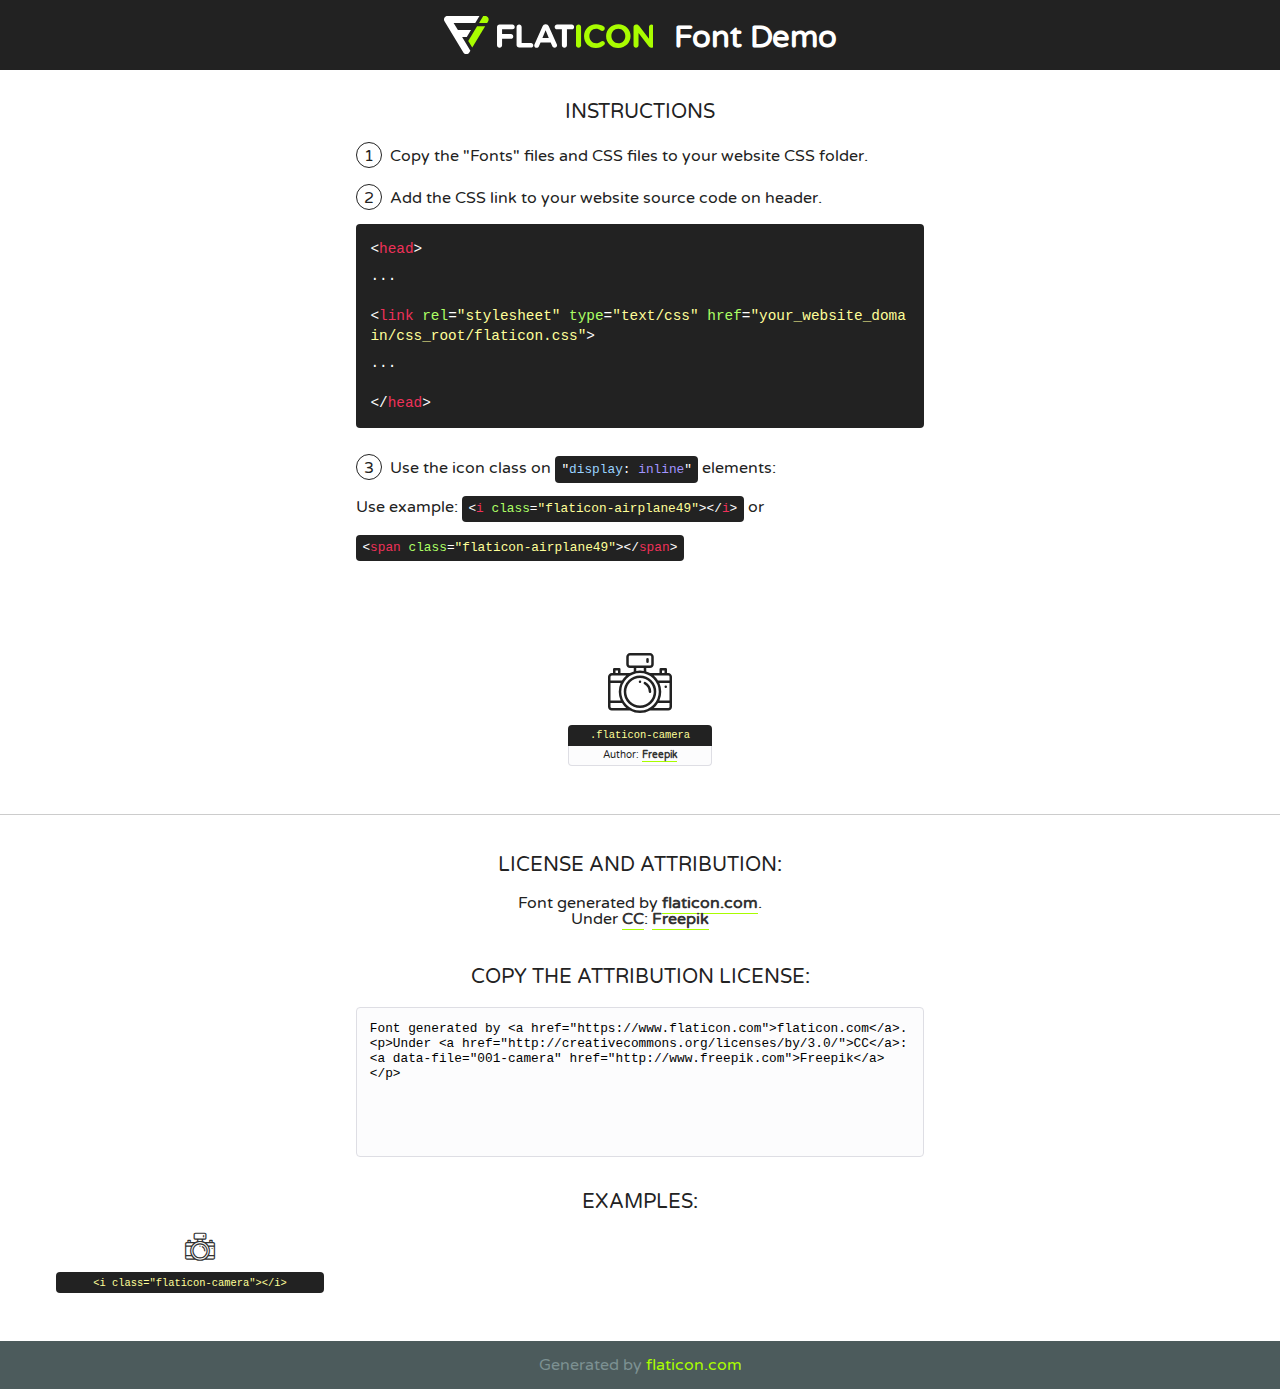
<file: public/skins/front/fonts/flaticon/font/flaticon.html>
<!DOCTYPE html>
<!--
  Flaticon icon font: Flaticon
  Creation date: 09/12/2018 12:38
-->
<html>
<!DOCTYPE html>
<html>

<head>
    <title>Flaticon WebFont</title>
    <link href="http://fonts.googleapis.com/css?family=Varela+Round" rel="stylesheet" type="text/css" />
    <link rel="stylesheet" type="text/css" href="flaticon.css">
    <meta charset="UTF-8">
    <style>
    html, body, div, span, applet, object, iframe,
    h1, h2, h3, h4, h5, h6, p, blockquote, pre,
    a, abbr, acronym, address, big, cite, code,
    del, dfn, em, img, ins, kbd, q, s, samp,
    small, strike, strong, sub, sup, tt, var,
    b, u, i, center,
    dl, dt, dd, ol, ul, li,
    fieldset, form, label, legend,
    table, caption, tbody, tfoot, thead, tr, th, td,
    article, aside, canvas, details, embed, 
    figure, figcaption, footer, header, hgroup, 
    menu, nav, output, ruby, section, summary,
    time, mark, audio, video {
        margin: 0;
        padding: 0;
        border: 0;
        font-size: 100%;
        font: inherit;
        vertical-align: baseline;
    }
    /* HTML5 display-role reset for older browsers */
    article, aside, details, figcaption, figure, 
    footer, header, hgroup, menu, nav, section {
        display: block;
    }
    body {
        line-height: 1;
    }
    ol, ul {
        list-style: none;
    }
    blockquote, q {
        quotes: none;
    }
    blockquote:before, blockquote:after,
    q:before, q:after {
        content: '';
        content: none;
    }
    table {
        border-collapse: collapse;
        border-spacing: 0;
    }
    body {
        font-family: 'Varela Round', Helvetica, Arial, sans-serif;
        font-size: 16px;
        color: #222;
    }
    a {
        color: #333;
        border-bottom: 1px solid #a9fd00;
        font-weight: bold;
        text-decoration: none;
    }
    * {
        -moz-box-sizing: border-box;
        -webkit-box-sizing: border-box;
        box-sizing: border-box;
        margin: 0;
        padding: 0;
    }
    [class^="flaticon-"]:before, [class*=" flaticon-"]:before, [class^="flaticon-"]:after, [class*=" flaticon-"]:after {
        font-family: Flaticon;
        font-size: 30px;
        font-style: normal;
        margin-left: 20px;
        color: #333;
    }
    .wrapper {
        max-width: 600px;
        margin: auto;
        padding: 0 1em;
    }
    .title {
        font-size: 1.25em;
        text-align: center;
        margin-bottom: 1em;
        text-transform: uppercase;
    }
    header {
        text-align: center;
        background-color: #222;
        color: #fff;
        padding: 1em;
    }
    header .logo {
        width: 210px;
        height: 38px;
        display: inline-block;
        vertical-align: middle;
        margin-right: 1em;
        border: none;
    }
    header strong {
        font-size: 1.95em;
        font-weight: bold;
        vertical-align: middle;
        margin-top: 5px;
        display: inline-block;
    }
    .demo {
        margin: 2em auto;
        line-height: 1.25em;
    }
    .demo ul li {
        margin-bottom: 1em;
    }
    .demo ul li .num {
        color: #222;
        border-radius: 20px;
        display: inline-block;
        width: 26px;
        padding: 3px;
        height: 26px;
        text-align: center;
        margin-right: 0.5em;
        border: 1px solid #222;
    }
    .demo ul li code {
        background-color: #222;
        border-radius: 4px;
        padding: 0.25em 0.5em;
        display: inline-block;
        color: #fff;
        font-family: Consolas,Monaco,Lucida Console,Liberation Mono,DejaVu Sans Mono,Bitstream Vera Sans Mono,Courier New, monospace;
        font-weight: lighter;
        margin-top: 1em;
        font-size: 0.8em;
        word-break: break-all;
    }
    .demo ul li code.big {
        padding: 1em;
        font-size: 0.9em;
    }
    .demo ul li code .red {
        color: #EF3159;
    }
    .demo ul li code .green {
        color: #ACFF65;
    }
    .demo ul li code .yellow {
        color: #FFFF99;
    }
    .demo ul li code .blue {
        color: #99D3FF;
    }
    .demo ul li code .purple {
        color: #A295FF;
    }
    .demo ul li code .dots {
        margin-top: 0.5em;
        display: block;
    }
    #glyphs {
        border-bottom: 1px solid #ccc;
        padding: 2em 0;
        text-align: center;
    }
    .glyph {
        display: inline-block;
        width: 9em;
        margin: 1em;
        text-align: center;
        vertical-align: top;
        background: #FFF;
    }
    .glyph .glyph-icon {
        padding: 10px;
        display: block;
        font-family:"Flaticon";
        font-size: 64px;
        line-height: 1;
    }
    .glyph .glyph-icon:before {
        font-size: 64px;
        color: #222;
        margin-left: 0;
    }
    .class-name {
        font-size: 0.65em;
        background-color: #222;
        color: #fff;
        border-radius: 4px 4px 0 0;
        padding: 0.5em;
        color: #FFFF99;
        font-family: Consolas,Monaco,Lucida Console,Liberation Mono,DejaVu Sans Mono,Bitstream Vera Sans Mono,Courier New, monospace;
    }
    .author-name {
        font-size: 0.6em;
        background-color: #fcfcfd;
        border: 1px solid #DEDEE4;
        border-top: 0;
        border-radius: 0 0 4px 4px;
        padding: 0.5em;
    }
    .class-name:last-child {
        font-size: 10px;
        color:#888;
    }
    .class-name:last-child a {
        font-size: 10px;
        color:#555;
    }
    .class-name:last-child a:hover {
        color:#a9fd00;
    }
    .glyph > input {
        display: block;
        width: 100px;
        margin: 5px auto;
        text-align: center;
        font-size: 12px;
        cursor: text;
    }
    .glyph > input.icon-input {
        font-family:"Flaticon";
        font-size: 16px;
        margin-bottom: 10px;
    }
    .attribution .title {
        margin-top: 2em;
    }
    .attribution textarea {
        background-color: #fcfcfd;
        padding: 1em;
        border: none;
        box-shadow: none;
        border: 1px solid #DEDEE4;
        border-radius: 4px;
        resize: none;
        width: 100%;
        height: 150px;
        font-size: 0.8em;
        font-family: Consolas,Monaco,Lucida Console,Liberation Mono,DejaVu Sans Mono,Bitstream Vera Sans Mono,Courier New, monospace;
        -webkit-appearance: none;
    }
    .iconsuse {
        margin: 2em auto;
        text-align: center;
        max-width: 1200px;
    }
    .iconsuse:after {
        content: '';
        display: table;
        clear: both;
    }
    .iconsuse .image {
        float: left;
        width: 25%;
        padding: 0 1em;
    }
    .iconsuse .image p {
        margin-bottom: 1em;
    }
    .iconsuse .image span {
        display: block;
        font-size: 0.65em;
        background-color: #222;
        color: #fff;
        border-radius: 4px;
        padding: 0.5em;
        color: #FFFF99;
        margin-top: 1em;
        font-family: Consolas,Monaco,Lucida Console,Liberation Mono,DejaVu Sans Mono,Bitstream Vera Sans Mono,Courier New, monospace;
    }
    #footer {
        text-align: center;
        background-color: #4C5B5C;
        color: #7c9192;
        padding: 1em;
    }
    #footer a {
        border: none;
        color: #a9fd00;
        font-weight: normal;
    }
    @media (max-width: 960px) {
        .iconsuse .image {
            width: 50%;
        }
    }
    @media (max-width: 560px) {
        .iconsuse .image {
            width: 100%;
        }
    }
    </style>
</head>

<body class="characters-off">

    <header>
        <a href="https://www.flaticon.com" target="_blank" class="logo">
            <svg version="1.1" xmlns="http://www.w3.org/2000/svg" xmlns:xlink="http://www.w3.org/1999/xlink" xmlns:a="http://ns.adobe.com/AdobeSVGViewerExtensions/3.0/" viewBox="0 0 560.875 102.036" enable-background="new 0 0 560.875 102.036" xml:space="preserve">
                <defs>
                </defs>
                <g>
                    <g class="letters">
                        <path fill="#ffffff" d="M141.596,29.675c0-3.777,2.985-6.767,6.764-6.767h34.438c3.426,0,6.15,2.728,6.15,6.15
                        c0,3.43-2.724,6.149-6.15,6.149h-27.674v13.091h23.719c3.429,0,6.151,2.724,6.151,6.15c0,3.43-2.723,6.149-6.151,6.149h-23.719
                        v17.574c0,3.773-2.986,6.761-6.764,6.761c-3.779,0-6.764-2.989-6.764-6.761V29.675z"></path>
                        <path fill="#ffffff" d="M193.844,29.149c0-3.781,2.985-6.767,6.764-6.767c3.776,0,6.763,2.985,6.763,6.767v42.957h25.039
                        c3.426,0,6.149,2.726,6.149,6.153c0,3.425-2.723,6.15-6.149,6.15h-31.802c-3.779,0-6.764-2.986-6.764-6.768V29.149z"></path>
                        <path fill="#ffffff" d="M241.891,75.71l21.438-48.407c1.492-3.341,4.215-5.357,7.906-5.357h0.792
                        c3.686,0,6.323,2.017,7.815,5.357l21.439,48.407c0.436,0.967,0.701,1.845,0.701,2.723c0,3.602-2.809,6.501-6.414,6.501
                        c-3.161,0-5.269-1.845-6.499-4.655l-4.132-9.661h-27.059l-4.301,10.102c-1.144,2.631-3.426,4.214-6.237,4.214
                        c-3.517,0-6.24-2.81-6.24-6.325C241.1,77.64,241.451,76.677,241.891,75.71z M279.932,58.666l-8.521-20.297l-8.526,20.297H279.932
                        z"></path>
                        <path fill="#ffffff" d="M314.864,35.387H301.86c-3.429,0-6.239-2.813-6.239-6.238c0-3.429,2.811-6.24,6.239-6.24h39.533
                        c3.426,0,6.237,2.811,6.237,6.24c0,3.425-2.811,6.238-6.237,6.238h-13.001v42.785c0,3.773-2.99,6.761-6.764,6.761
                        c-3.779,0-6.764-2.989-6.764-6.761V35.387z"></path>
                        <path fill="#A9FD00" d="M352.615,29.149c0-3.781,2.985-6.767,6.767-6.767c3.774,0,6.761,2.985,6.761,6.767v49.024
                        c0,3.773-2.987,6.761-6.761,6.761c-3.781,0-6.767-2.989-6.767-6.761V29.149z"></path>
                        <path fill="#A9FD00" d="M374.132,53.836v-0.179c0-17.481,13.178-31.801,32.065-31.801c9.22,0,15.459,2.458,20.557,6.238
                        c1.402,1.054,2.637,2.985,2.637,5.357c0,3.692-2.985,6.59-6.681,6.59c-1.845,0-3.071-0.702-4.044-1.319
                        c-3.776-2.813-7.729-4.393-12.562-4.393c-10.364,0-17.831,8.611-17.831,19.154v0.173c0,10.542,7.291,19.329,17.831,19.329
                        c5.715,0,9.492-1.756,13.359-4.834c1.049-0.874,2.458-1.491,4.039-1.491c3.429,0,6.325,2.813,6.325,6.236
                        c0,2.106-1.056,3.78-2.282,4.834c-5.539,4.834-12.036,7.733-21.878,7.733C387.572,85.464,374.132,71.493,374.132,53.836z"></path>
                        <path fill="#A9FD00" d="M433.009,53.836v-0.179c0-17.481,13.79-31.801,32.766-31.801c18.981,0,32.592,14.143,32.592,31.628v0.173
                        c0,17.483-13.785,31.807-32.769,31.807C446.625,85.464,433.009,71.32,433.009,53.836z M484.224,53.836v-0.179
                        c0-10.539-7.725-19.326-18.626-19.326c-10.893,0-18.449,8.611-18.449,19.154v0.173c0,10.542,7.73,19.329,18.626,19.329
                        C476.676,72.986,484.224,64.378,484.224,53.836z"></path>
                        <path fill="#A9FD00" d="M506.233,29.321c0-3.774,2.99-6.763,6.767-6.763h1.401c3.252,0,5.183,1.583,7.029,3.953l26.093,34.265
                        V29.059c0-3.692,2.99-6.677,6.681-6.677c3.683,0,6.671,2.985,6.671,6.677v48.934c0,3.78-2.987,6.765-6.764,6.765h-0.436
                        c-3.257,0-5.188-1.581-7.034-3.953l-27.056-35.492v32.944c0,3.687-2.985,6.676-6.678,6.676c-3.683,0-6.673-2.989-6.673-6.676
                        V29.321z"></path>
                    </g>
                    <g class="insignia">
                        <path fill="#ffffff" d="M48.372,56.137h12.517l11.156-18.537H37.186L25.688,18.539h57.825L94.668,0H9.271
                        C5.925,0,2.842,1.801,1.198,4.716c-1.644,2.907-1.593,6.482,0.134,9.343l50.38,83.501c1.678,2.781,4.689,4.476,7.938,4.476
                        c3.246,0,6.257-1.695,7.935-4.476l2.898-4.804L48.372,56.137z"></path>
                        <g class="i">
                            <path fill="#A9FD00" d="M93.575,18.539h0.031v0.004l21.652,0.004l2.705-4.488c1.727-2.861,1.778-6.436,0.133-9.343
                            C116.454,1.801,113.371,0,110.026,0h-5.294L93.575,18.539z"></path>
                            <polygon fill="#A9FD00" points="88.291,27.356 64.725,66.486 75.519,84.404 109.942,27.356"></polygon>
                        </g>
                    </g>
                </g>
            </svg>
        </a>
        <strong>Font Demo</strong>
    </header>


    <section class="demo wrapper">

        <p class="title">Instructions</p>

        <ul>
            <li>
                <span class="num">1</span>Copy the "Fonts" files and CSS files to your website CSS folder.
            </li>
            <li>
                <span class="num">2</span>Add the CSS link to your website source code on header.
                <code class="big">
                    &lt;<span class="red">head</span>&gt;
                    <br/><span class="dots">...</span>
                    <br/>&lt;<span class="red">link</span> <span class="green">rel</span>=<span class="yellow">"stylesheet"</span> <span class="green">type</span>=<span class="yellow">"text/css"</span> <span class="green">href</span>=<span class="yellow">"your_website_domain/css_root/flaticon.css"</span>&gt;
                    <br/><span class="dots">...</span>
                    <br/>&lt;/<span class="red">head</span>&gt;
                </code>
            </li>

            <li>
                <p>
                    <span class="num">3</span>Use the icon class on <code>"<span class="blue">display</span>:<span class="purple"> inline</span>"</code> elements:
                    <br />
                    Use example: <code>&lt;<span class="red">i</span> <span class="green">class</span>=<span class="yellow">&quot;flaticon-airplane49&quot;</span>&gt;&lt;/<span class="red">i</span>&gt;</code> or <code>&lt;<span class="red">span</span> <span class="green">class</span>=<span class="yellow">&quot;flaticon-airplane49&quot;</span>&gt;&lt;/<span class="red">span</span>&gt;</code>
            </li>
        </ul>

    </section>




   <section id="glyphs">          
    
      
        <div class="glyph"><div class="glyph-icon flaticon-camera"></div>
            <div class="class-name">.flaticon-camera</div>
            <div class="author-name">Author: <a data-file="001-camera" href="http://www.freepik.com">Freepik</a> </div> 
        </div>        
        

    </section>



    <section class="attribution wrapper"   style="text-align:center;">

      <div class="title">License and attribution:</div><div class="attrDiv">Font generated by <a href="https://www.flaticon.com">flaticon.com</a>. <div><p>Under <a href="http://creativecommons.org/licenses/by/3.0/">CC</a>: <a data-file="001-camera" href="http://www.freepik.com">Freepik</a></p>  </div>
      </div>
      <div class="title">Copy the Attribution License:</div>

    <textarea onclick="this.focus();this.select();">Font generated by &lt;a href=&quot;https://www.flaticon.com&quot;&gt;flaticon.com&lt;/a&gt;. <p>Under <a href="http://creativecommons.org/licenses/by/3.0/">CC</a>: <a data-file="001-camera" href="http://www.freepik.com">Freepik</a></p>  
     </textarea>

    </section>

    <section class="iconsuse">

          <div class="title">Examples:</div>            
             
            <div class="image">
                <p>
                    <i class="glyph-icon flaticon-camera"></i> 
                    <span>&lt;i class=&quot;flaticon-camera&quot;&gt;&lt;/i&gt;</span>
                </p>
            </div>
                       
        </div>
                            
    </section>

<div id="footer">
    <div>Generated by <a href="https://www.flaticon.com">flaticon.com</a>
    </div>
</div>



</body>
</html>
</file>
<file: public/skins/front/fonts/flaticon/font/flaticon.css>
/*
  	Flaticon icon font: Flaticon
  	Creation date: 09/12/2018 12:38
  	*/

@font-face {
  font-family: "Flaticon";
  src: url("./Flaticon.eot");
  src: url("./Flaticon.eot?#iefix") format("embedded-opentype"),
       url("./Flaticon.woff") format("woff"),
       url("./Flaticon.ttf") format("truetype"),
       url("./Flaticon.svg#Flaticon") format("svg");
  font-weight: normal;
  font-style: normal;
}

@media screen and (-webkit-min-device-pixel-ratio:0) {
  @font-face {
    font-family: "Flaticon";
    src: url("./Flaticon.svg#Flaticon") format("svg");
  }
}

[class^="flaticon-"]:before, [class*=" flaticon-"]:before,
[class^="flaticon-"]:after, [class*=" flaticon-"]:after {   
  font-family: Flaticon;
	font-size: 20px;
	font-style: normal;
	margin-left: 20px;
}

.flaticon-camera:before { content: "\f100"; }
</file>
